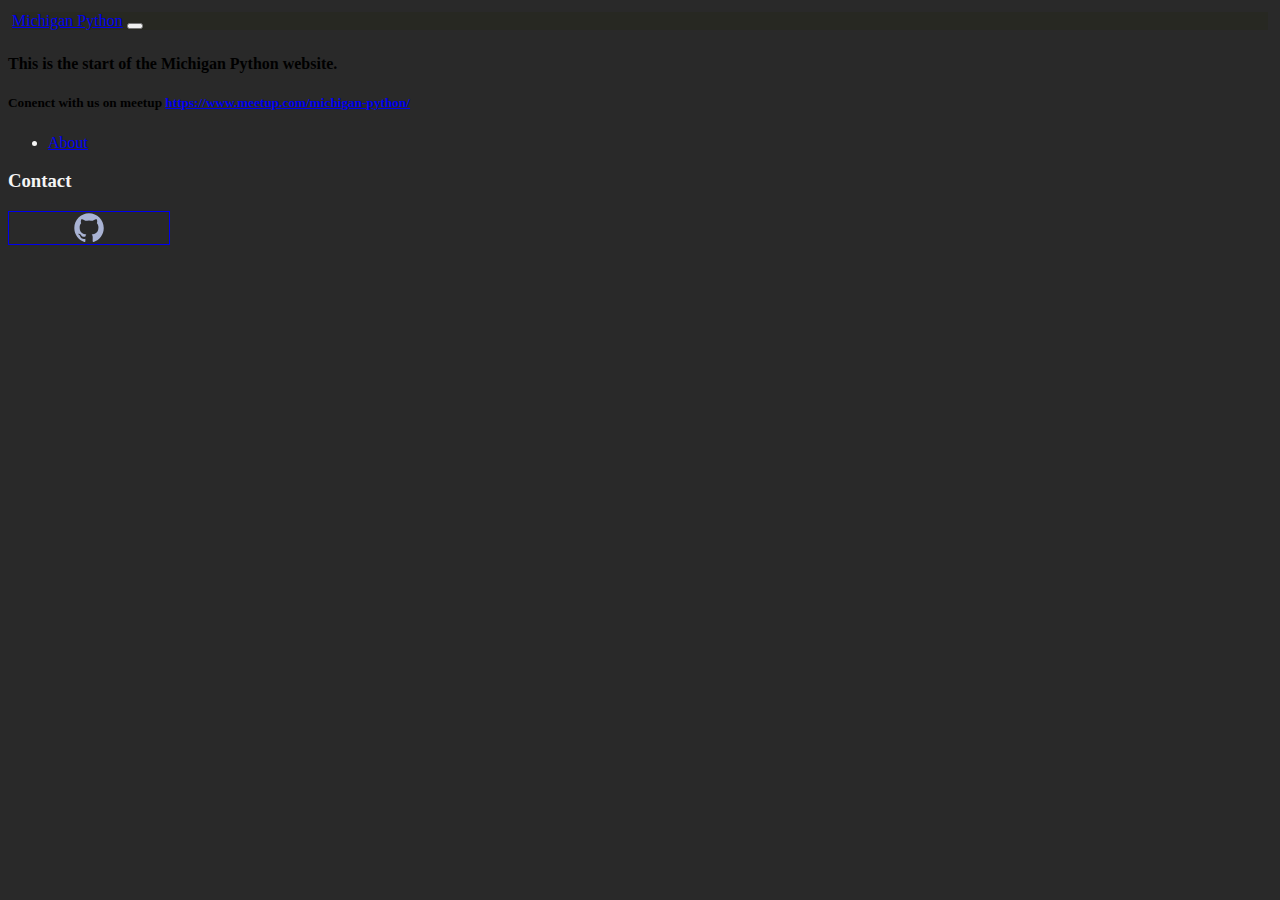
<file: public_html/index.html>
<!DOCTYPE html>
<html lang="en">
<head>
   <meta charset="utf-8">
   <meta name="viewport" content="width=device-width, initial-scale=1, shrink-to-fit=no">

   <link rel="stylesheet" href="style.css">
   <link rel="stylesheet" href="https://stackpath.bootstrapcdn.com/bootstrap/4.1.3/css/bootstrap.min.css" integrity="sha384-MCw98/SFnGE8fJT3GXwEOngsV7Zt27NXFoaoApmYm81iuXoPkFOJwJ8ERdknLPMO" crossorigin="anonymous">
   <title>Index</title>
</head>
<body>
   <header>
      <nav
      class="navbar navbar-expand-lg navbar-dark"
      style="background-color: #272822;"
      > <!-- A simple list of navigation options to the main pages that are currently available -->
         <a class="navbar-brand" href="index.html">Michigan Python</a>
         <button class="navbar-toggler" type="button" data-toggle="collapse" data-target="#navbarSupportedContent" aria-controls="navbarSupportedContent" aria-expanded="false" aria-label="Toggle navigation">
            <span class="navbar-toggler-icon"></span>
         </button>
      </nav>
   </header>

   <main>
      <div class="container-fluid mt-4">
         <h4 class="text-justify">
            This is the start of the Michigan Python website.
         </h4>
         <h5 class="text-justify">
            Conenct with us on meetup <a href="https://www.meetup.com/michigan-python/">https://www.meetup.com/michigan-python/</a>
         </h5>
      </div>
   </main>

   <footer class='footer-container py-3 my-4 m-5'>
      <ul class='justify-content-center nav border-top my-4'>
      <li class='nav-item'>
         <a class='nav-link text-muted' href="/about.html">About</a>
      </li>
      </ul>
      <div class='text-right mr-5'>
      <h3>Contact</h3>
         <div>
         <a href='https://github.com/MichiPUG' target='_blank'>
            <img src="/MichiganPythonSite/static/images/github_logo.svg" width='32' height='32' alt='GitHub'>
         </a>
         </div>
      </di>
   </footer>
</body>
</html>
</file>
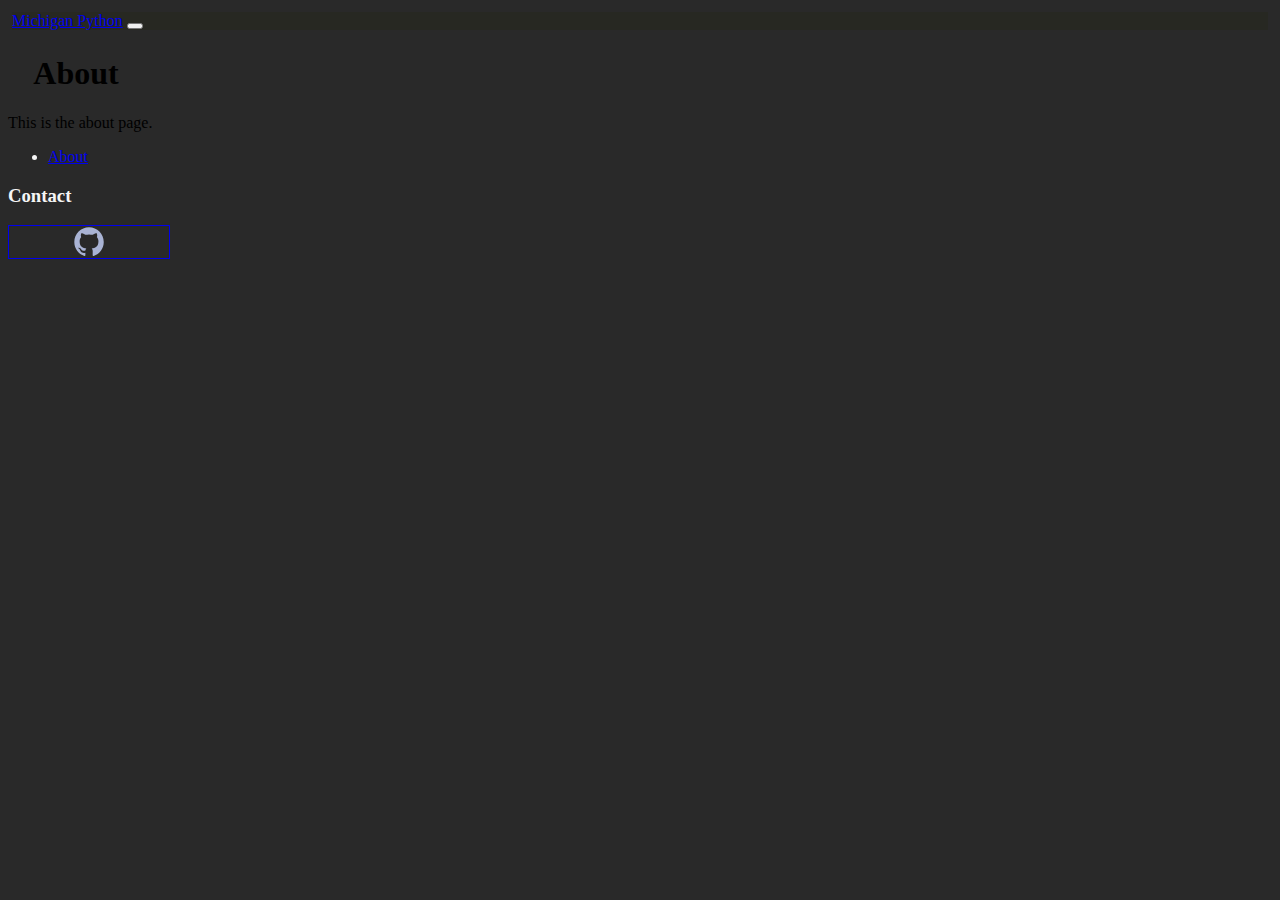
<file: public_html/about.html>
<!DOCTYPE html>
<html lang="en">
<head>
   <meta charset="utf-8">
   <meta name="viewport" content="width=device-width, initial-scale=1, shrink-to-fit=no">

   <link rel="stylesheet" href="style.css">
   <link rel="stylesheet" href="https://stackpath.bootstrapcdn.com/bootstrap/4.1.3/css/bootstrap.min.css" integrity="sha384-MCw98/SFnGE8fJT3GXwEOngsV7Zt27NXFoaoApmYm81iuXoPkFOJwJ8ERdknLPMO" crossorigin="anonymous">
   <title>About</title>
</head>
<body>
   <header>
      <nav
      class="navbar navbar-expand-lg navbar-dark"
      style="background-color: #272822;"
      > <!-- A simple list of navigation options to the main pages that are currently available -->
         <a class="navbar-brand" href="index.html">Michigan Python</a>
         <button class="navbar-toggler" type="button" data-toggle="collapse" data-target="#navbarSupportedContent" aria-controls="navbarSupportedContent" aria-expanded="false" aria-label="Toggle navigation">
            <span class="navbar-toggler-icon"></span>
         </button>
      </nav>
   </header>

   <main>
      <h1>About</h1>
      <p>This is the about page.</p>
   </main>

   <footer class='footer-container py-3 my-4 m-5'>
      <ul class='justify-content-center nav border-top my-4'>
      <li class='nav-item'>
         <a class='nav-link text-muted' href=/about.html>About</a>
      </li>
      </ul>
      <div class='text-right mr-5'>
      <h3>Contact</h3>
         <div>
         <a href='https://github.com/MichiPUG' target='_blank'>
            <img src="/MichiganPythonSite/static/images/github_logo.svg" width='32' height='32' alt='GitHub'>
         </a>
         </div>
      </di>
   </footer>
</body>
</html>
</file>
<file: public_html/style.css>
/* Color theme
#012030
#13678A
#45C4B0
#9AEBA3
#DAFDBA
*/

.tutorialpage {
  background-color: #353950;
  position: relative;
}

.tutorial-text {
  margin-left: 1%;
}

.tutorial-section {
  border: solid 1pt;
  position: relative;
  background-color: lightblue;
  width: 98%;
  margin-left: 1%;
  margin-right: 1%;
}

.tutorialtitle {
  /* Titles on the catalog page */
  padding: 0.5em;
  background-color: #012030;
}

.tutorialsummary {
  /* Blurbs on the catalog page */
  padding-left: 0.75em;
  background-color: #353950;
}

.tutorialimg {
  margin-left: 2%;
}

.tutorialimg:hover {
  transform: scale(1.02);
}

.imagestrip {
  position: absolute;
  width: 100%;
  height: auto;
  border-color: black;
  border-width: 10em;
}

.inline-code {
  margin-left: 5%;
  margin-right: 5%;
  width: 90%;
}

.complete-code {
  margin-right: 2%;
  margin-bottom: 2%;
  box-shadow: 10px 10px 32px -4px rgba(0, 0, 0, 0.75);
  background-color: rgb(44, 44, 44);
}

div#tutoriallist {
  float: left;
}

li a:hover {
  /* Links that are being hovered */
  background-color: #9aeba3;
}

h1 {
  margin-left: 2%;
}

img {
  border-color: #dafdba;
  border: solid 1pt;
  background-size: contain;
  position: inherit;
  max-width: 30em;
  min-width: 10em;
}

section {
  padding: 0.2em;
  color: whitesmoke;
}

header {
  padding: 0.25em;
  margin-bottom: 0.8em;
}

footer {
  color: whitesmoke;
}

body {
  background-color: rgb(41, 41, 41);
}

figure {
  margin: 0.25em;
}

figcaption {
  font-weight: lighter;
  font-style: italic;
}
</file>
